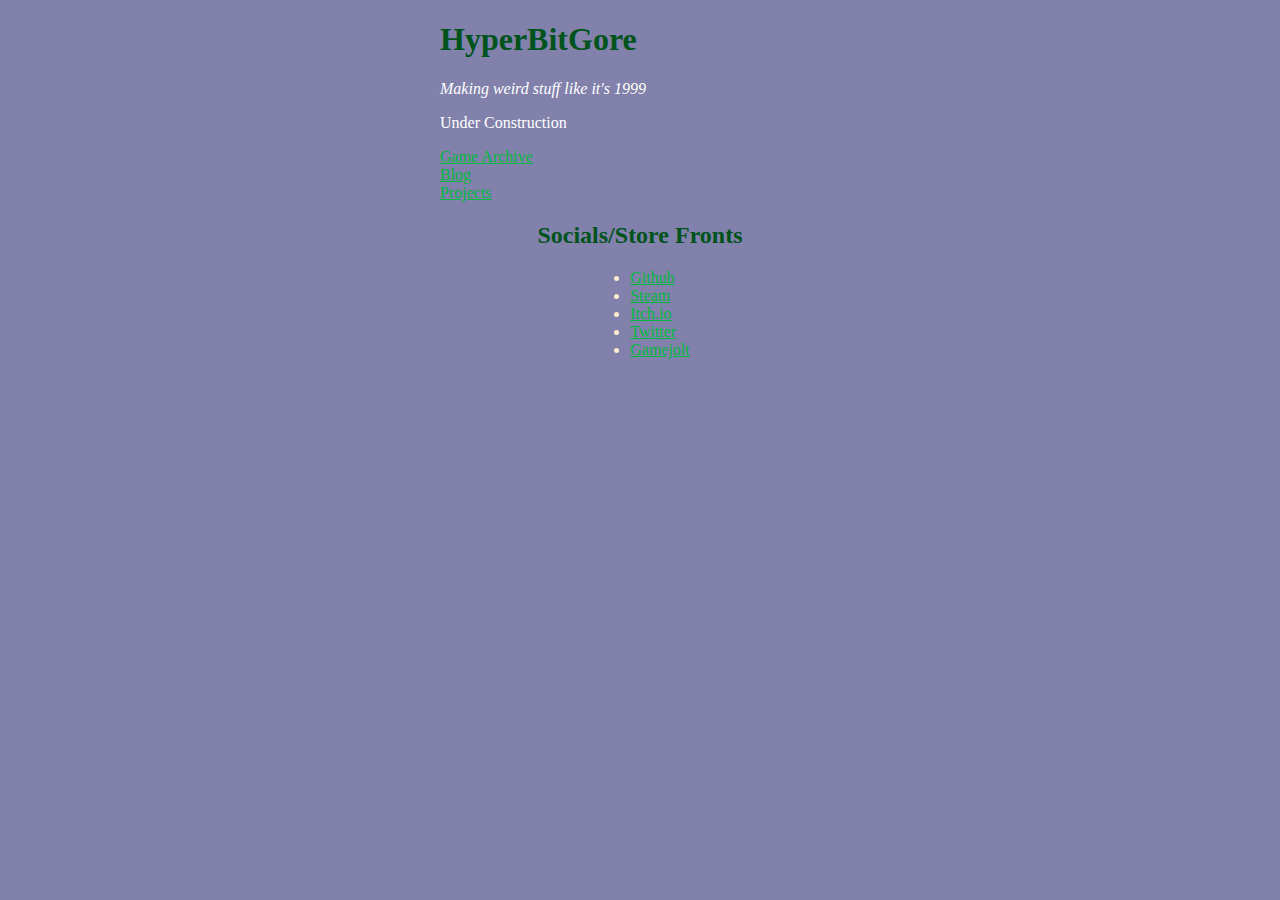
<file: index.html>
<!DOCTYPE html>
<html lang="en">
<header>
    <title>HyperBitGore</title>
    <link rel="stylesheet" type="text/css" href="style.css">
    <meta charset="utf-8"/>
</header>
<body>
    <h1>HyperBitGore</h1>
    <p><em>Making weird stuff like it's 1999</em></p>
    <p>Under Construction</p>
    <a href="games.html">Game Archive</a>
    <br>
    <a href="blog.html">Blog</a>
    <br>
    <a href="projects.html">Projects</a>
    <h2>Socials/Store Fronts</h2>
    <ul>
        <li><a href="https://github.com/HyperBitGore">Github</a></li>
        <li><a href="https://store.steampowered.com/search/?developer=HyperBitGore">Steam</a></li>
        <li><a href="https://hyperbitgore.itch.io/">Itch.io</a></li>
        <li><a href="https://twitter.com/hyperbitgore">Twitter</a></li>
        <li><a href="https://gamejolt.com/@HyperBitGore">Gamejolt</a></li>
    </ul>
</body>

</html>
</file>
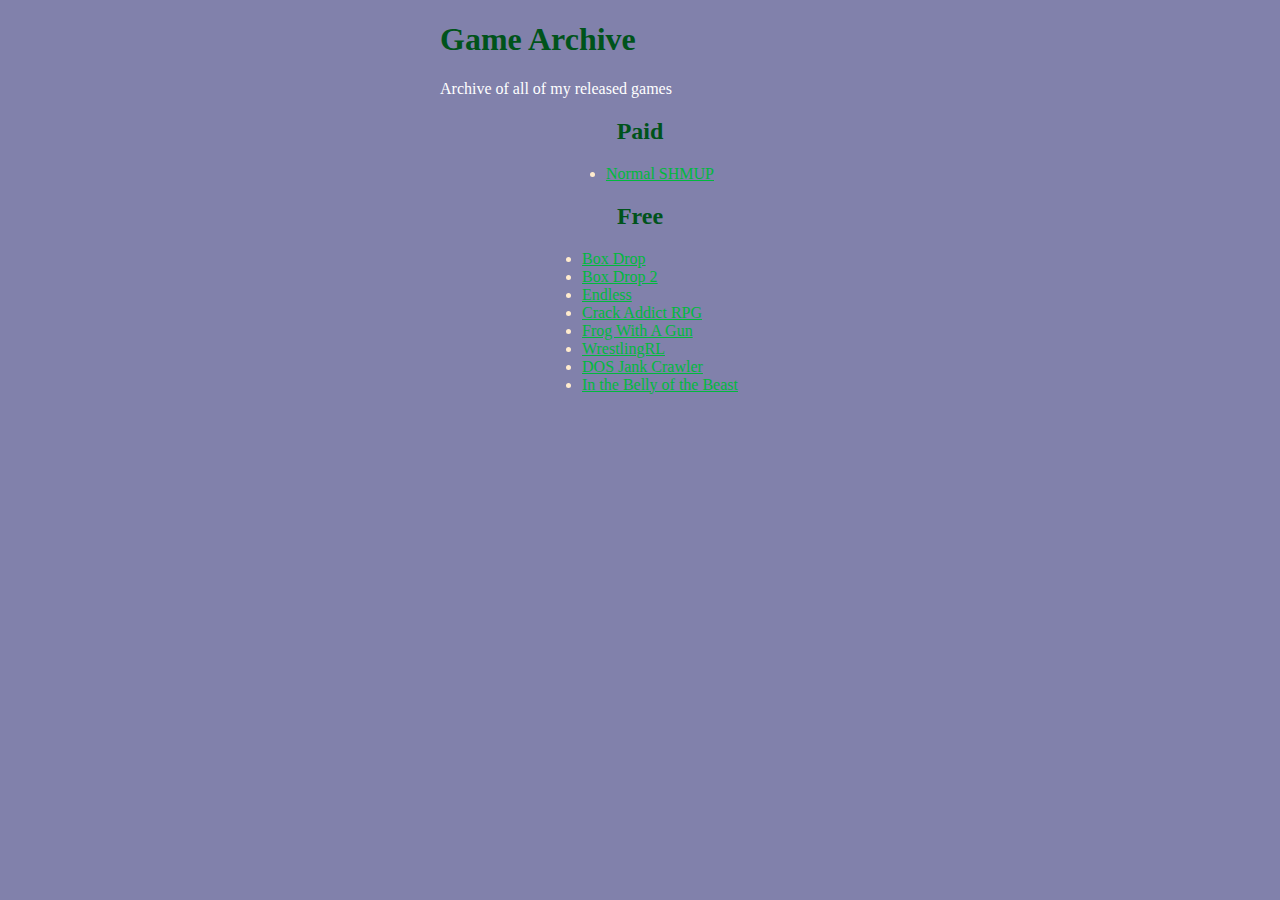
<file: games.html>
<!DOCTYPE html>

<html lang="en">
<header>
    <title>Game Archive</title>
    <link rel="stylesheet" type="text/css" href="style.css">
    <meta charset="utf-8"/>
</header>
<body>
    <h1>Game Archive</h1>
    <p>Archive of all of my released games</p>
    <h2>Paid</h2>
    <ul>
        <li><a href="games/normalshmup.html">Normal SHMUP</a></li>
    </ul>
    <h2>Free</h2>
    <ul>
        <li><a href="games/boxdrop.html">Box Drop</a></li>
        <li><a href="games/boxdrop2.html">Box Drop 2</a></li>
        <li><a href="games/endless.html">Endless</a></li>
        <li><a href="games/crackaddict.html">Crack Addict RPG</a></li>
        <li><a href="games/frog.html">Frog With A Gun</a></li>
        <li><a href="games/wrestlingrl.html">WrestlingRL</a></li>
        <li><a href="games/doscrawler.html">DOS Jank Crawler</a></li>
        <li><a href="games/belly.html">In the Belly of the Beast</a></li>
    </ul>
</body>
</html>
</file>
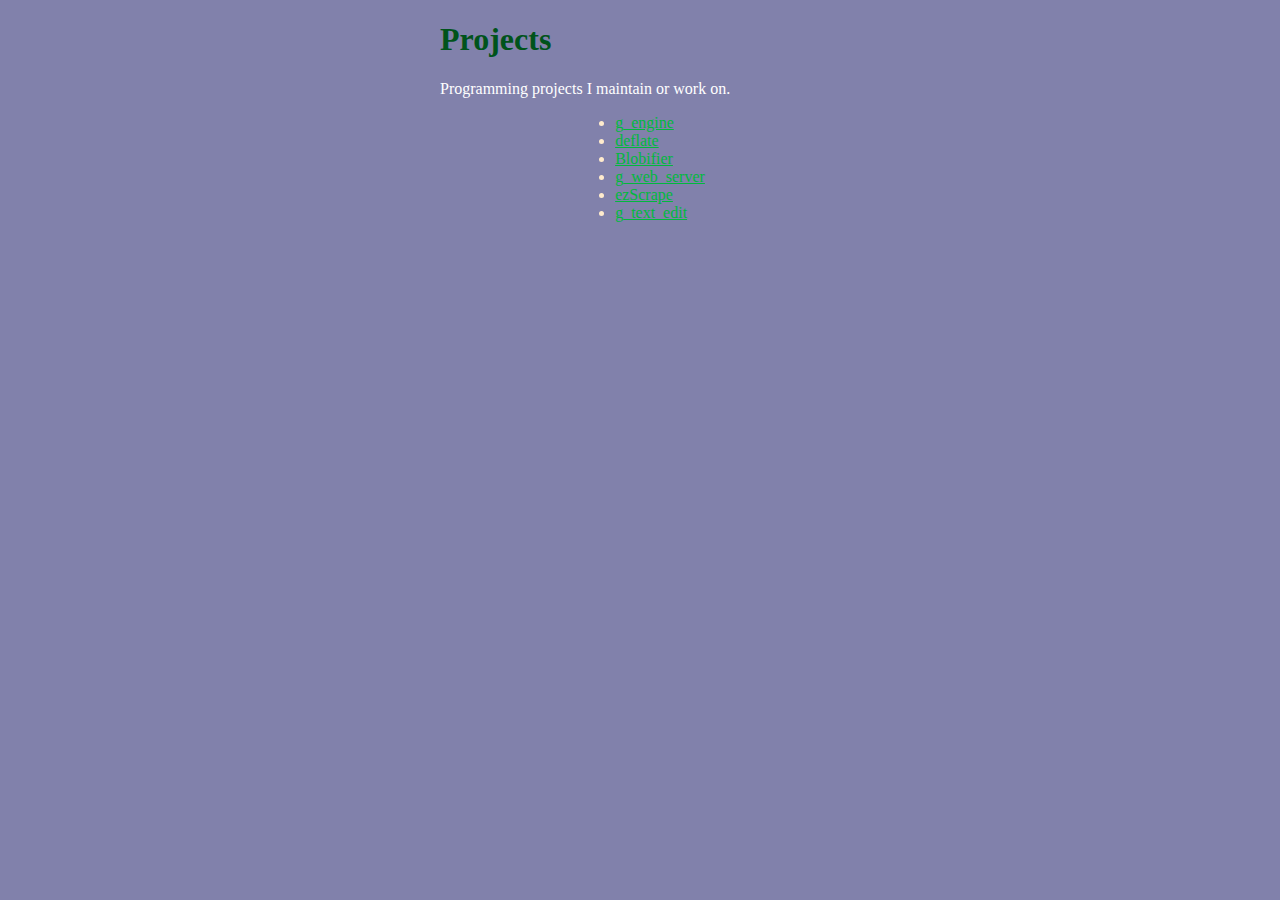
<file: projects.html>
<!DOCTYPE html>

<html lang="en">
<header>
    <title>Projects</title>
    <link rel="stylesheet" type="text/css" href="style.css">
    <meta charset="utf-8"/>
</header>
<body>
    <h1>Projects</h1>
    <p>Programming projects I maintain or work on.</p>
    <ul>
        <li><a href="projects/gengine.html">g_engine</a></li>
        <li><a href="projects/deflate.html">deflate</a></li>
        <li><a href="projects/blob.html">Blobifier</a></li>
        <li><a href="projects/gweb.html">g_web_server</a></li>
        <li><a href="projects/ezscrape.html">ezScrape</a></li>
        <li><a href="projects/gtext.html">g_text_edit</a></li>
    </ul>
</body>
</html>
</file>
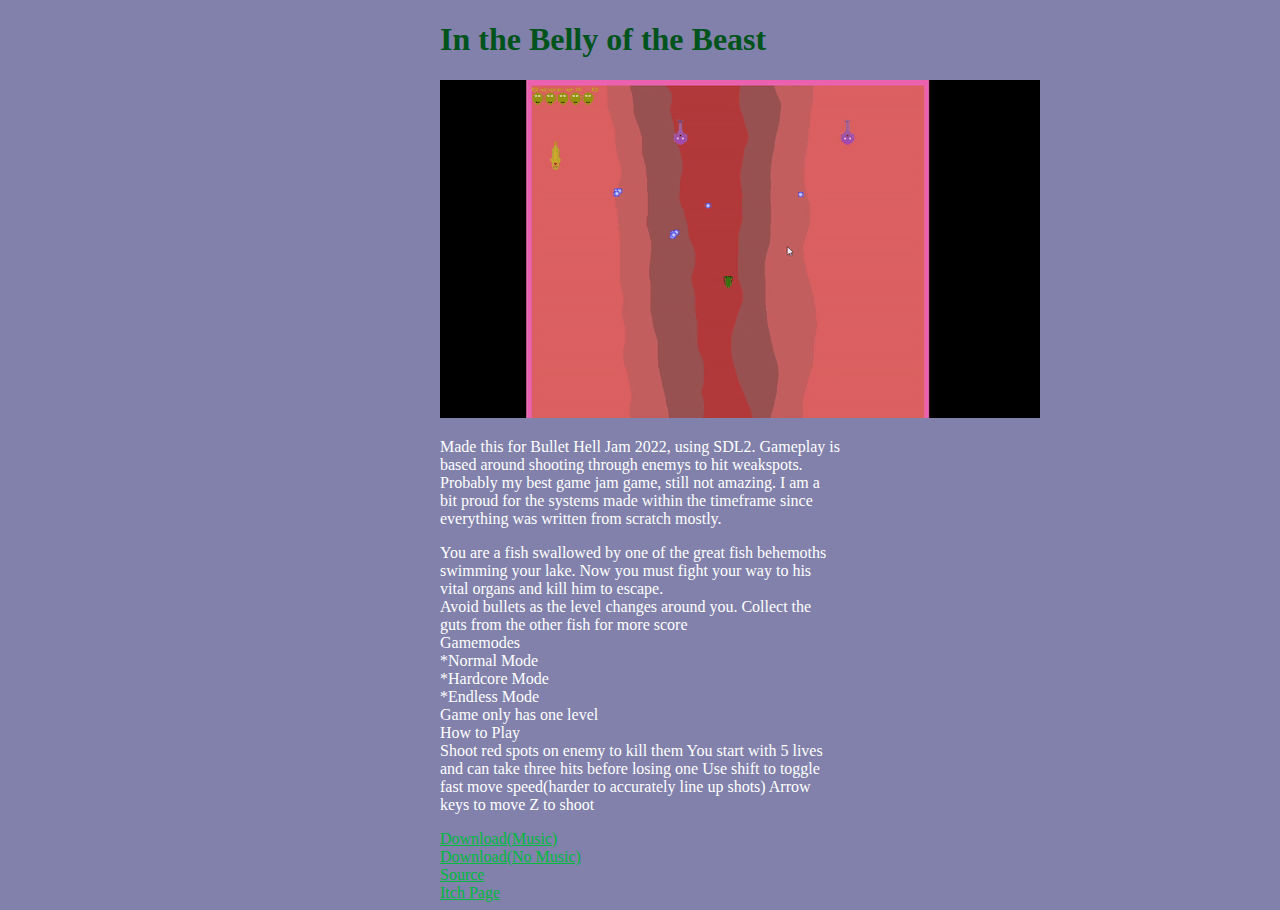
<file: games/belly.html>
<!DOCTYPE html>

<html lang="en">
<header>
    <title>In the Belly of the Beast</title>
    <link rel="stylesheet" type="text/css" href="style.css">
    <meta charset="utf-8"/>
</header>
<body>
    <h1>In the Belly of the Beast</h1>
    <img src="belly.gif">
    <p>Made this for Bullet Hell Jam 2022, using SDL2. Gameplay is based around shooting through enemys to hit weakspots. Probably my best game jam game, still not amazing.
        I am a bit proud for the systems made within the timeframe since everything was written from scratch mostly. 
    </p>
    <p>
    You are a fish swallowed by one of the great fish behemoths swimming your lake. Now you must fight your way to his vital organs and kill him to escape. 
    <br>
    Avoid bullets as the level changes around you. Collect the guts from the other fish for more score
    <br>
    Gamemodes
    <br>
        *Normal Mode
        <br>
        *Hardcore Mode
        <br>
        *Endless Mode
    <br>
    Game only has one level
    <br>
    How to Play
    <br>
    Shoot red spots on enemy to kill them
    You start with 5 lives and can take three hits before losing one
    Use shift to toggle fast move speed(harder to accurately line up shots)
    Arrow keys to move
    Z to shoot
    </p>
    <a href="BellyBeastMUSIC.zip">Download(Music)</a>
    <br>
    <a href="BellyBeastNOMUSIC.zip">Download(No Music)</a>
    <br>
    <a href="https://github.com/HyperBitGore/InTheBellyOfTheBeast">Source</a>
    <br>
    <a href="https://hyperbitgore.itch.io/in-the-belly-of-the-best">Itch Page</a>
</body>
</html>
</file>
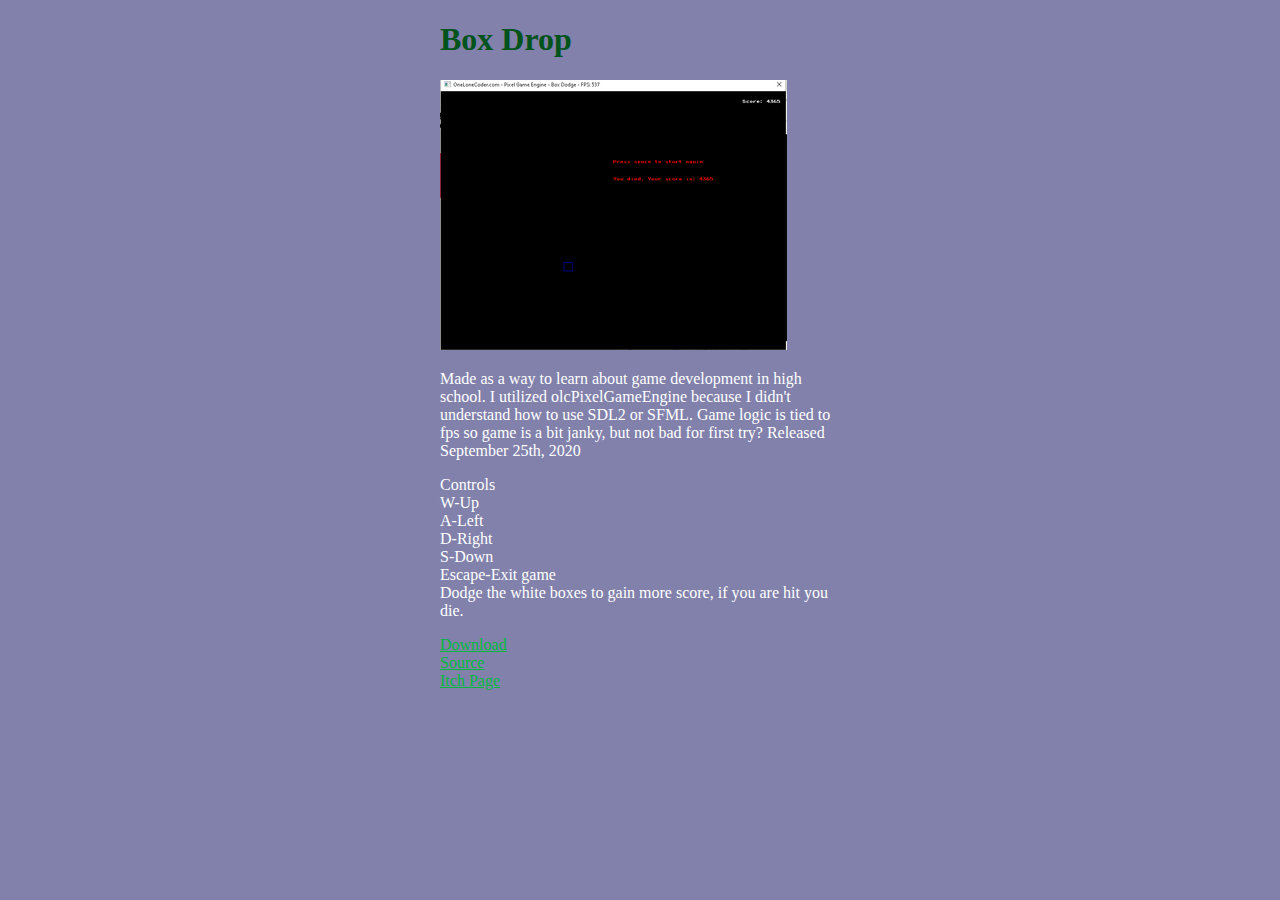
<file: games/boxdrop.html>
<!DOCTYPE html>

<html lang="en">
<header>
    <title>Box Drop</title>
    <link rel="stylesheet" type="text/css" href="style.css">
    <meta charset="utf-8"/>
</header>
<body>
    <h1>Box Drop</h1>
    <img src="boxdrop.png">
    <p>Made as a way to learn about game development in high school. I utilized olcPixelGameEngine because I didn't understand how to use SDL2 or SFML.
        Game logic is tied to fps so game is a bit janky, but not bad for first try? Released September 25th, 2020
    </p>
    <p>Controls
        <br>
        W-Up
        <br>
        A-Left
        <br>
        D-Right
        <br>
        S-Down
        <br>
        Escape-Exit game
        <br>
        Dodge the white boxes to gain more score, if you are hit you die.</p>
    <a href="boxdodge.zip">Download</a>
    <br>
    <a href="https://github.com/HyperBitGore/BoxDrop">Source</a>
    <br>
    <a href="https://hyperbitgore.itch.io/box-drop">Itch Page</a>
</body>
</html>
</file>
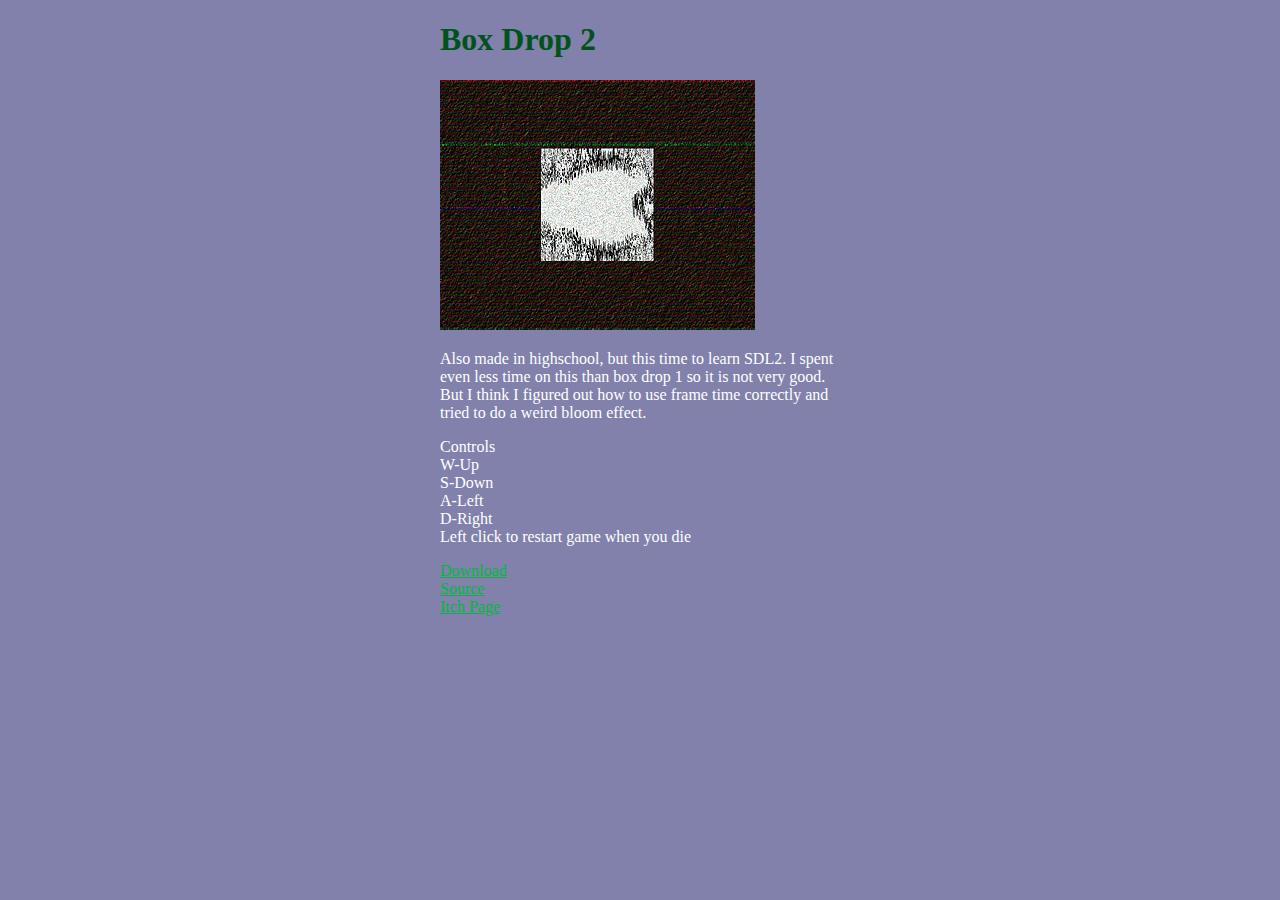
<file: games/boxdrop2.html>
<!DOCTYPE html>

<html lang="en">
<header>
    <title>Box Drop 2</title>
    <link rel="stylesheet" type="text/css" href="style.css">
    <meta charset="utf-8"/>
</header>
<body>
    <h1>Box Drop 2</h1>
    <img src="boxdrop2.png">
    <p>Also made in highschool, but this time to learn SDL2. I spent even less time on this than box drop 1 so it is not very good. 
        But I think I figured out how to use frame time correctly and tried to do a weird bloom effect.
    </p>
    <p>
        Controls
        <br>
        W-Up
        <br>
        S-Down
        <br>
        A-Left
        <br>
        D-Right
        <br>
        Left click to restart game when you die
    </p>
    <a href="BoxDodge2.zip">Download</a>
    <br>
    <a href="https://github.com/HyperBitGore/BoxDodge2">Source</a>
    <br>
    <a href="https://hyperbitgore.itch.io/box-drop-2">Itch Page</a>
</body>
</html>
</file>
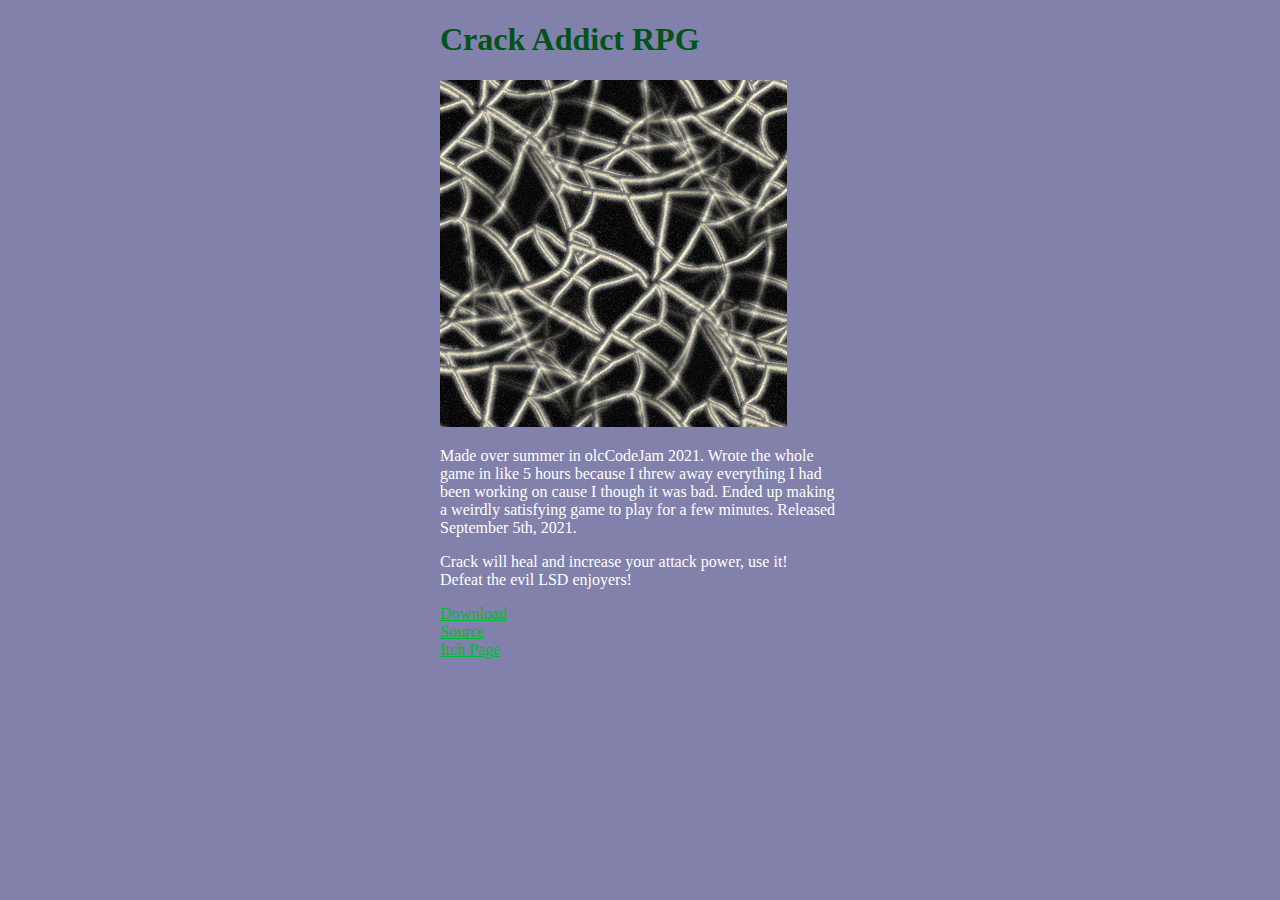
<file: games/crackaddict.html>
<!DOCTYPE html>

<html lang="en">
<header>
    <title>Crack Addict RPG</title>
    <link rel="stylesheet" type="text/css" href="style.css">
    <meta charset="utf-8"/>
</header>
<body>
    <h1>Crack Addict RPG</h1>
    <img src="crackaddict.png">
    <p>Made over summer in olcCodeJam 2021. Wrote the whole game in like 5 hours because I threw away everything I had been working on cause I though it was bad.
        Ended up making a weirdly satisfying game to play for a few minutes. Released September 5th, 2021.
    </p>
    <p>
        Crack will heal and increase your attack power, use it!
        <br>
        Defeat the evil LSD enjoyers!
    </p>
    <a href="CrackRPG.zip">Download</a>
    <br>
    <a href="https://github.com/HyperBitGore/CrackAddictRPG">Source</a>
    <br>
    <a href="https://hyperbitgore.itch.io/crack-addict-rpg">Itch Page</a>
</body>
</html>
</file>
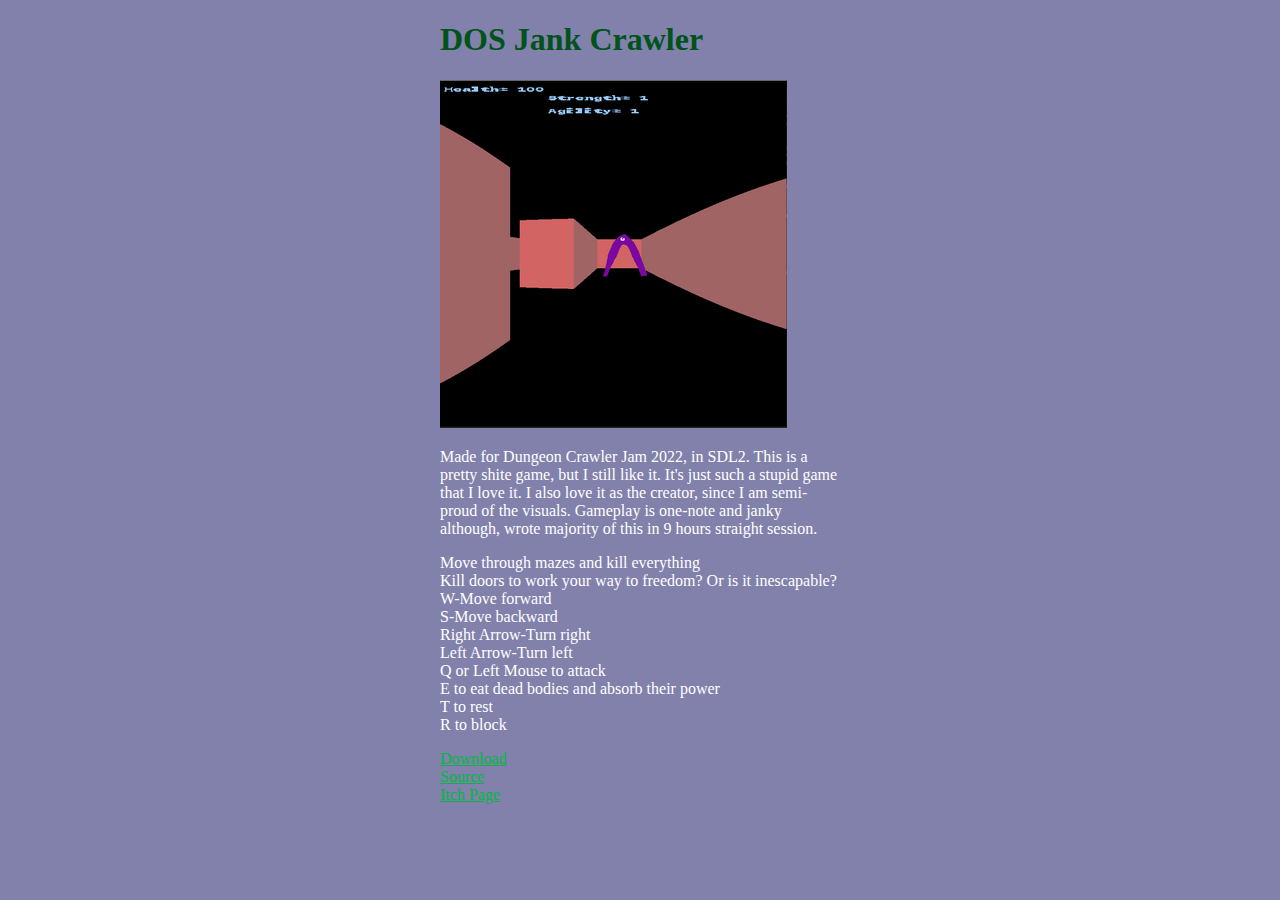
<file: games/doscrawler.html>
<!DOCTYPE html>

<html lang="en">
<header>
    <title>DOS Jank Crawler</title>
    <link rel="stylesheet" type="text/css" href="style.css">
    <meta charset="utf-8"/>
</header>
<body>
    <h1>DOS Jank Crawler</h1>
    <img src="doscrawler.png">
    <p>Made for Dungeon Crawler Jam 2022, in SDL2. This is a pretty shite game, but I still like it. It's just such a stupid game that I love it.
        I also love it as the creator, since I am semi-proud of the visuals. Gameplay is one-note and janky although, wrote majority of this in 9 hours straight session.
    </p>
    <p>
    Move through mazes and kill everything
    <br>
    Kill doors to work your way to freedom? Or is it inescapable? 
    <br>
    W-Move forward
    <br>
    S-Move backward
    <br>
    Right Arrow-Turn right
    <br>
    Left Arrow-Turn left
    <br>
    Q or Left Mouse to attack
    <br>
    E to eat dead bodies and absorb their power
    <br>
    T to rest
    <br>
    R to block
    </p>
    <a href="DOSCRAWLER.zip">Download</a>
    <br>
    <a href="https://github.com/HyperBitGore/Dos-Jank-DungeonCrawler">Source</a>
    <br>
    <a href="https://hyperbitgore.itch.io/dos-jank-crawler">Itch Page</a>
</body>
</html>
</file>
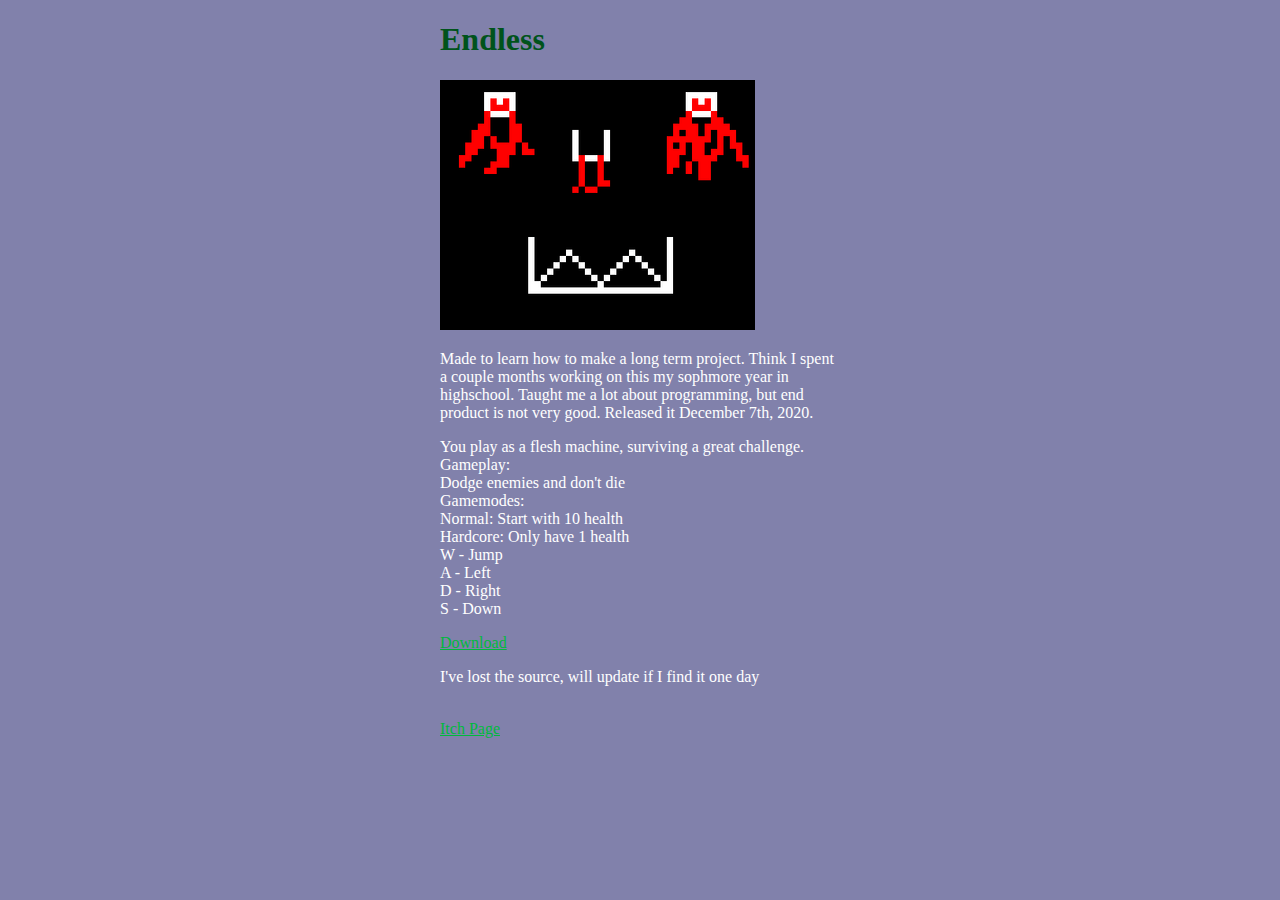
<file: games/endless.html>
<!DOCTYPE html>

<html lang="en">
<header>
    <title>Endless</title>
    <link rel="stylesheet" type="text/css" href="style.css">
    <meta charset="utf-8"/>
</header>
<body>
    <h1>Endless</h1>
    <img src="endless.png">
    <p>Made to learn how to make a long term project. Think I spent a couple months working on this my sophmore year in highschool.
        Taught me a lot about programming, but end product is not very good. Released it December 7th, 2020.
    </p>
    <p>
        You play as a flesh machine, surviving a great challenge. 
        <br>
        Gameplay:
        <br>
        Dodge enemies and don't die
        <br>
        Gamemodes:
        <br>
        Normal: Start with 10 health
        <br>
        Hardcore: Only have 1 health
        <br>
        W - Jump
        <br>
        A - Left
        <br>
        D - Right
        <br>
        S - Down
    </p>
    <a href="endless.zip">Download</a>
    <p>I've lost the source, will update if I find it one day</p>
    <br>
    <a href="https://hyperbitgore.itch.io/endless">Itch Page</a>
</body>
</html>
</file>
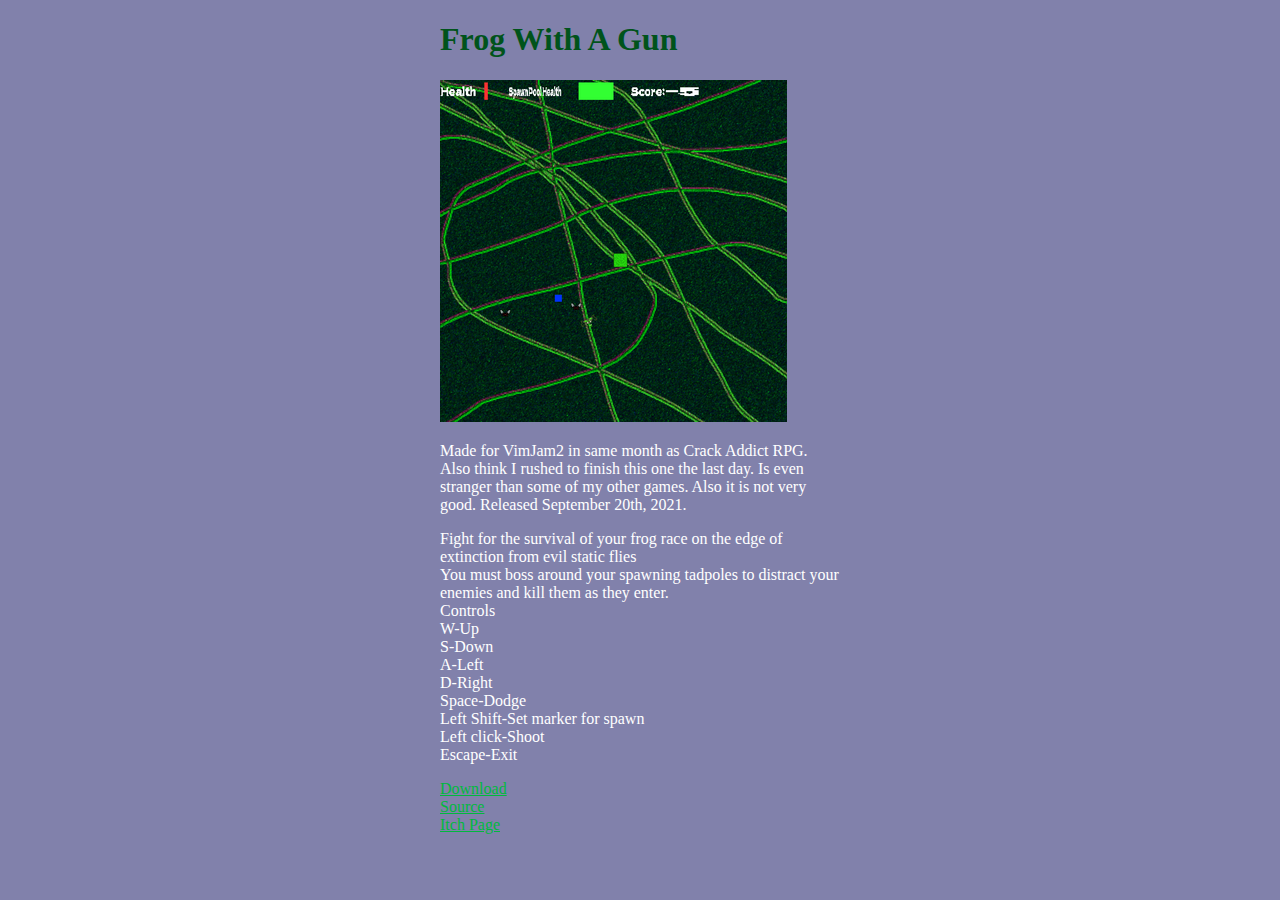
<file: games/frog.html>
<!DOCTYPE html>

<html lang="en">
<header>
    <title>Frog With A Gun</title>
    <link rel="stylesheet" type="text/css" href="style.css">
    <meta charset="utf-8"/>
</header>
<body>
    <h1>Frog With A Gun</h1>
    <img src="frog.png">
    <p>Made for VimJam2 in same month as Crack Addict RPG. Also think I rushed to finish this one the last day. Is even stranger than some of my other games.
        Also it is not very good. Released September 20th, 2021.
    </p>
    <p>
        Fight for the survival of your frog race on the edge of extinction from evil static flies
        <br>
        You must boss around your spawning tadpoles to distract your enemies and kill them as they enter. 
        <br>
        Controls
        <br>
        W-Up
        <br>
        S-Down
        <br>
        A-Left
        <br>
        D-Right
        <br>
        Space-Dodge
        <br>
        Left Shift-Set marker for spawn
        <br>
        Left click-Shoot
        <br>
        Escape-Exit
    </p>
    <a href="FrogWithAGun.zip">Download</a>
    <br>
    <a href="https://github.com/HyperBitGore/FrogWithAGun">Source</a>
    <br>
    <a href="https://hyperbitgore.itch.io/frog-with-a-gun">Itch Page</a>
</body>
</html>
</file>
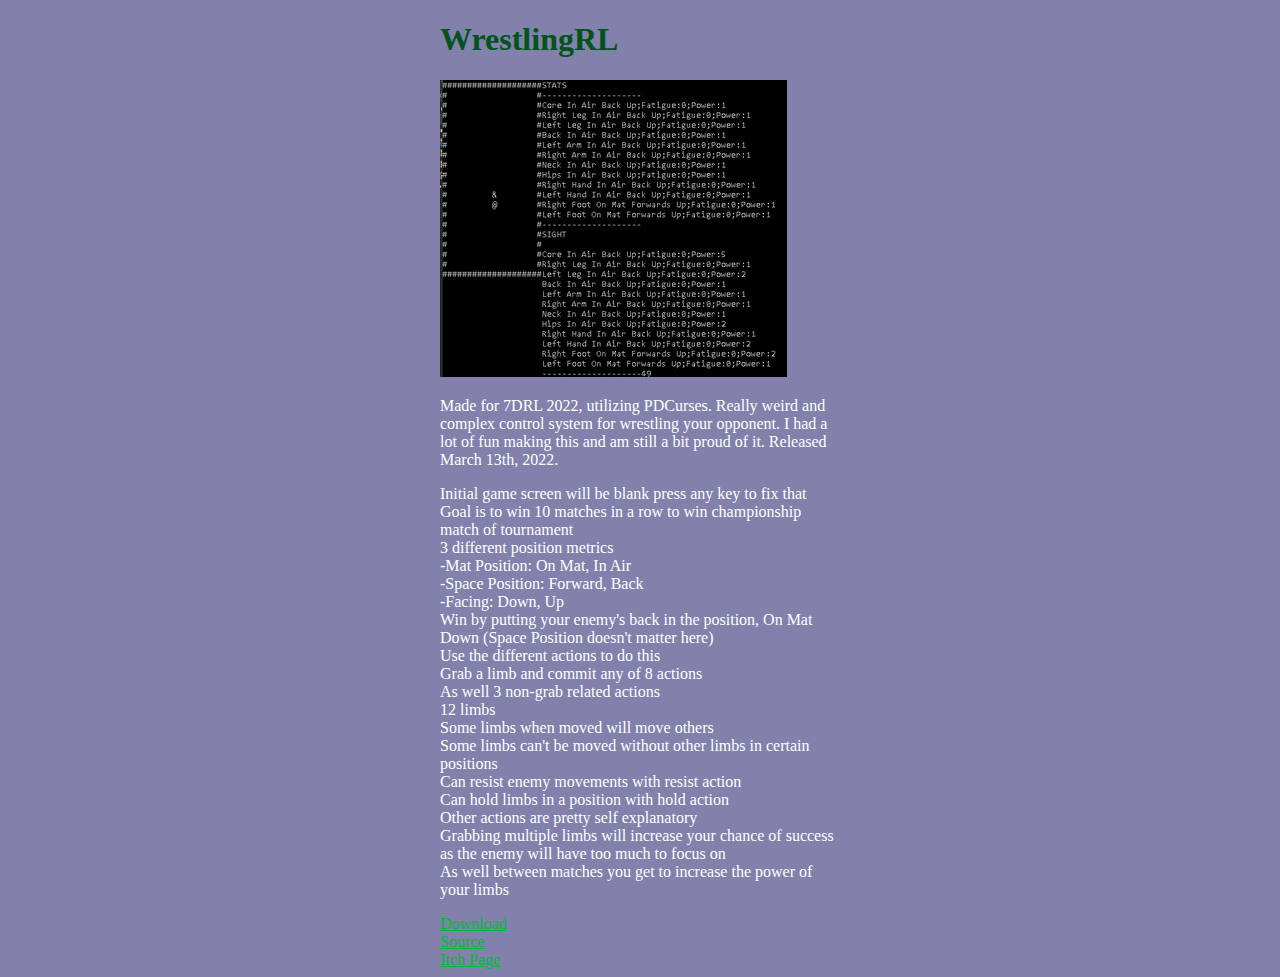
<file: games/wrestlingrl.html>
<!DOCTYPE html>

<html lang="en">
<header>
    <title>WrestlingRL</title>
    <link rel="stylesheet" type="text/css" href="style.css">
    <meta charset="utf-8"/>
</header>
<body>
    <h1>WrestlingRL</h1>
    <img src="wrestlingrl.png">
    <p>Made for 7DRL 2022, utilizing PDCurses. Really weird and complex control system for wrestling your opponent. I had a lot of fun making this and am still a bit proud of it.
        Released March 13th, 2022.
    </p>
    <p>
        Initial game screen will be blank press any key to fix that
        <br>
        Goal is to win 10 matches in a row to win championship match of tournament
        <br>
        3 different position metrics
        <br>
        -Mat Position: On Mat, In Air
        <br>
        -Space Position: Forward, Back
        <br>
        -Facing: Down, Up
        <br>
        Win by putting your enemy's back in the position, On Mat Down (Space Position doesn't matter here)
        <br>
        Use the different actions to do this
        <br>
        Grab a limb and commit any of 8 actions
        <br>
        As well 3 non-grab related actions
        <br>
        12 limbs
        <br>
        Some limbs when moved will move others
        <br>
        Some limbs can't be moved without other limbs in certain positions
        <br>
        Can resist enemy movements with resist action
        <br>
        Can hold limbs in a position with hold action
        <br>
        Other actions are pretty self explanatory
        <br>
        Grabbing multiple limbs will increase your chance of success as the enemy will have too much to focus on
        <br>
        As well between matches you get to increase the power of your limbs
    </p>
    <a href="WrestlingRL.zip">Download</a>
    <br>
    <a href="https://github.com/HyperBitGore/7DRL2022">Source</a>
    <br>
    <a href="https://hyperbitgore.itch.io/wrestlingrl">Itch Page</a>
</body>
</html>
</file>
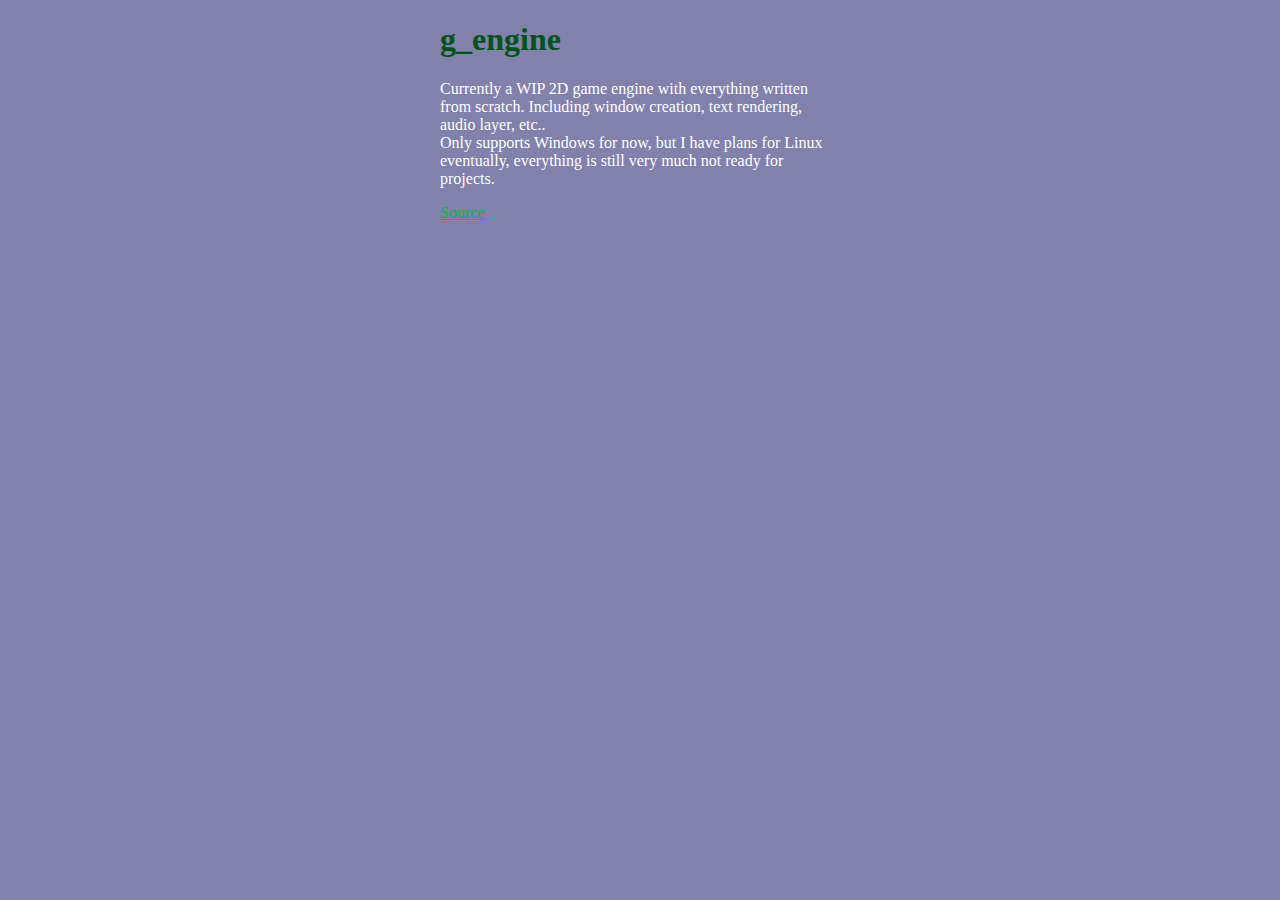
<file: projects/gengine.html>
<!DOCTYPE html>

<html lang="en">
<header>
    <title>g_engine</title>
    <link rel="stylesheet" type="text/css" href="style.css">
    <meta charset="utf-8"/>
</header>
<body>
    <h1>g_engine</h1>
    <p>Currently a WIP 2D game engine with everything written from scratch. Including window creation, text rendering, audio layer, etc..<br>
        Only supports Windows for now, but I have plans for Linux eventually, everything is still very much not ready for projects.
    </p>
    <a href="https://github.com/HyperBitGore/g_engine_2d">Source</a>
</body>
</html>
</file>
<file: style.css>
body {
    max-width:400px;
    margin-left:auto;
    margin-right:auto;
    color:white;
    background: #8181ab;
}

ul{
    display: table;
    margin: 0 auto;
    color:blanchedalmond;
}

h1,h2{
    color:#00531b;
}
h2{
    text-align: center;
}

a{
    color:#00b93d;
}
</file>
<file: games/style.css>
body {
    max-width:400px;
    margin-left:auto;
    margin-right:auto;
    color:white;
    background: #8181ab;
}

ul{
    display: table;
    margin: 0 auto;
    color:blanchedalmond;
}

h1,h2{
    color:#00531b;
}
h2{
    text-align: center;
}

a{
    color:#00b93d;
}
</file>
<file: projects/style.css>
body {
    max-width:400px;
    margin-left:auto;
    margin-right:auto;
    color:white;
    background: #8181ab;
}

ul{
    display: table;
    margin: 0 auto;
    color:blanchedalmond;
}

h1,h2{
    color:#00531b;
}
h2{
    text-align: center;
}

a{
    color:#00b93d;
}
</file>
